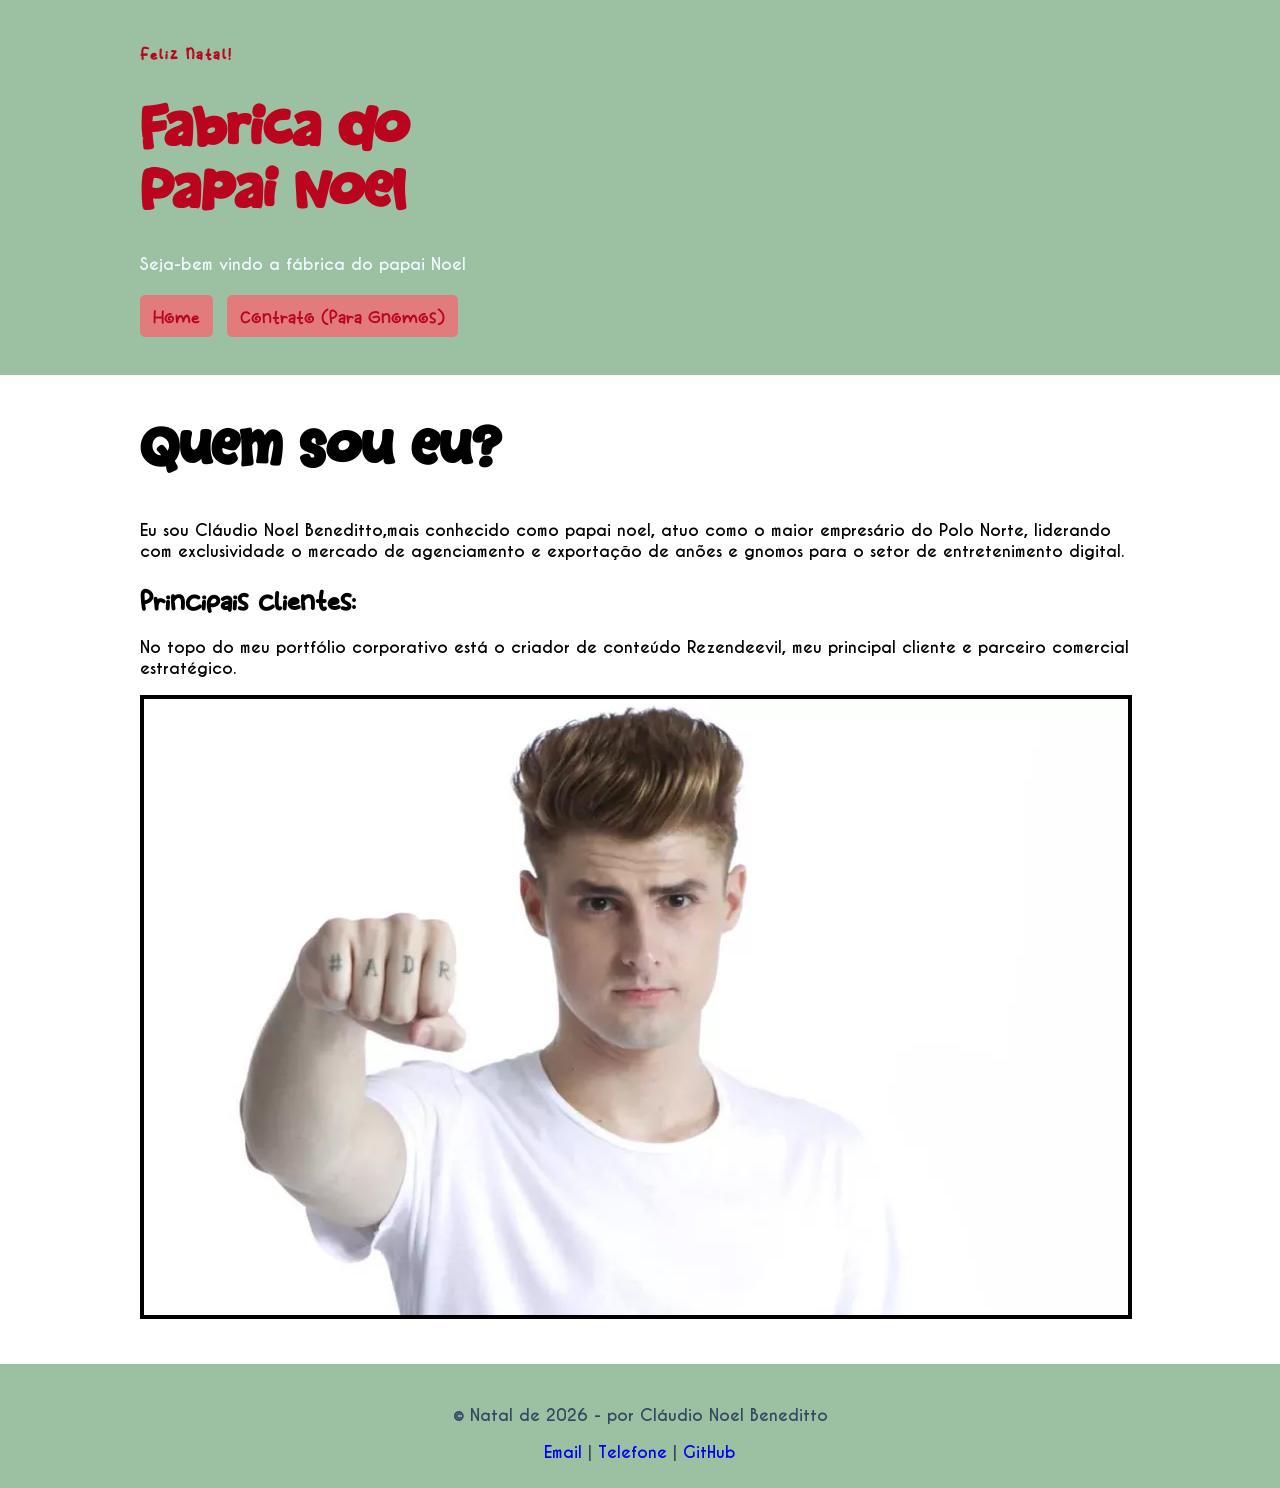
<file: index.html>
<!DOCTYPE html>
<html lang="pt-br">

<head>
    <meta charset="UTF-8">
    <meta name="viewport" content="width=device-width, initial-scale=1.0">
    <title>Natal-2026</title>
    <link rel="stylesheet" href="./style/style.css">

</head>

<body>
    <!-- ----- -->
    <header class="cabecalho">
        <div class="container">
            <p class="etiqueta">Feliz Natal!</p>

            <h1>Fabrica do Papai Noel</h1>

            <p class="subtitulo">
                Seja-bem vindo a fábrica do papai Noel
            </p>

            <nav class="menu-principal">
                <ul class="menu-lista">
                    <li><a class="menu-link" href="index.html">Home</a></li>
                    <li><a class="menu-link" href="./pages/contrato.html">Contrato (Para Gnomos)</a></li>

                </ul>
            </nav>

        </div>

    </header>
    <!--  -->
    <main class="container">
        <section class="secao">
            <h1>Quem sou eu?</h1>
            <p>
                Eu sou Cláudio Noel Beneditto,mais conhecido como papai noel, atuo como o maior empresário do Polo
                Norte, liderando com
                exclusividade o mercado de agenciamento e exportação de anões e gnomos para o setor de entretenimento
                digital.
            </p>
            <h2>Principais clientes:</h2>
            <p>No topo do meu portfólio corporativo está o criador de conteúdo Rezendeevil, meu principal cliente e
                parceiro comercial estratégico.</p>
                <img class="rezende" src="./img/rezende.webp" alt="">
    </main>
    <!--  -->
    <footer class="rodape">
        <div class="container">
            <p>&copy; Natal de 2026 - por Cláudio Noel Beneditto</p>

            <address>
                <a href="malito:hoho@gmail.com">Email</a>
                <span> | </span>
                <a href="tel:+550800-021-2121">Telefone</a>
                <span> | </span>
                <a href="https://github.com/quintin0p">GitHub</a>
            </address>
        </div>
    </footer>
    <!-- ----- -->
</body>

</html>
</file>
<file: style/style.css>
.container {
    width: 90%;
    max-width: 1000px;
    margin: 0 auto;
    font-family: 'Caviar Dreams';
}

.etiqueta {
    margin-bottom: 5px;
    color: #bb051f;
    font-size: 13px;
    /* Corrigido: adicionado px */
    font-weight: bold;
    letter-spacing: 2px;
    font-family: 'Lolicandy';
}

.cabecalho h1 {
    color: #bb051f;
    width: 300px;
}

.menu-lista {
    margin: 20px 0 0;
    /* Corrigido: removido o '0p' inválido */
    padding: 0;
    list-style: none;
}

.menu-lista li {
    display: inline-block;
    margin-right: 8px;
    margin-bottom: 8px;
    font-family: 'Lolicandy';
}

.rodape {
    margin-top: 40px;
    padding: 25px;
    color: #354863;
    background-color: #9bc1a2;
    text-align: center;
}

.rodape address {
    font-style: normal;
}

.rodape a {
    text-decoration: none;
}

.cabecalho {
    background-color: #9bc1a2;
    color: aliceblue;
    padding: 30px;
    
}

.menu-link {
    display: inline-block;
    padding: 8px 12px;
    background-color: #e27c7c;
    color: #bb051f;
    border: 1px solid #e27c7c;
    border-radius: 5px;
    text-decoration: none;
}

body {
    margin: 0;
    padding: 0;
}

@font-face {
    font-family: 'Chomage';
    src: url(../fonts/chomage_2/Chomage.ttf) format('truetype');

}

h1{
    font-family: 'Chomage';
    font-size: 50px;
}

@font-face {
    font-family: 'Lolicandy';
    src: url(../fonts/lolicandy/Lolicandy.ttf) format('truetype');
}

h2{
    font-family: 'Lolicandy';
}

@font-face {
    font-family: 'Caviar Dreams';
    src: url(../fonts/caviar_dreams/CaviarDreams_Bold.ttf) format('truetype');

}

.rezende{
    border: 4px solid #000000;
}
</file>
